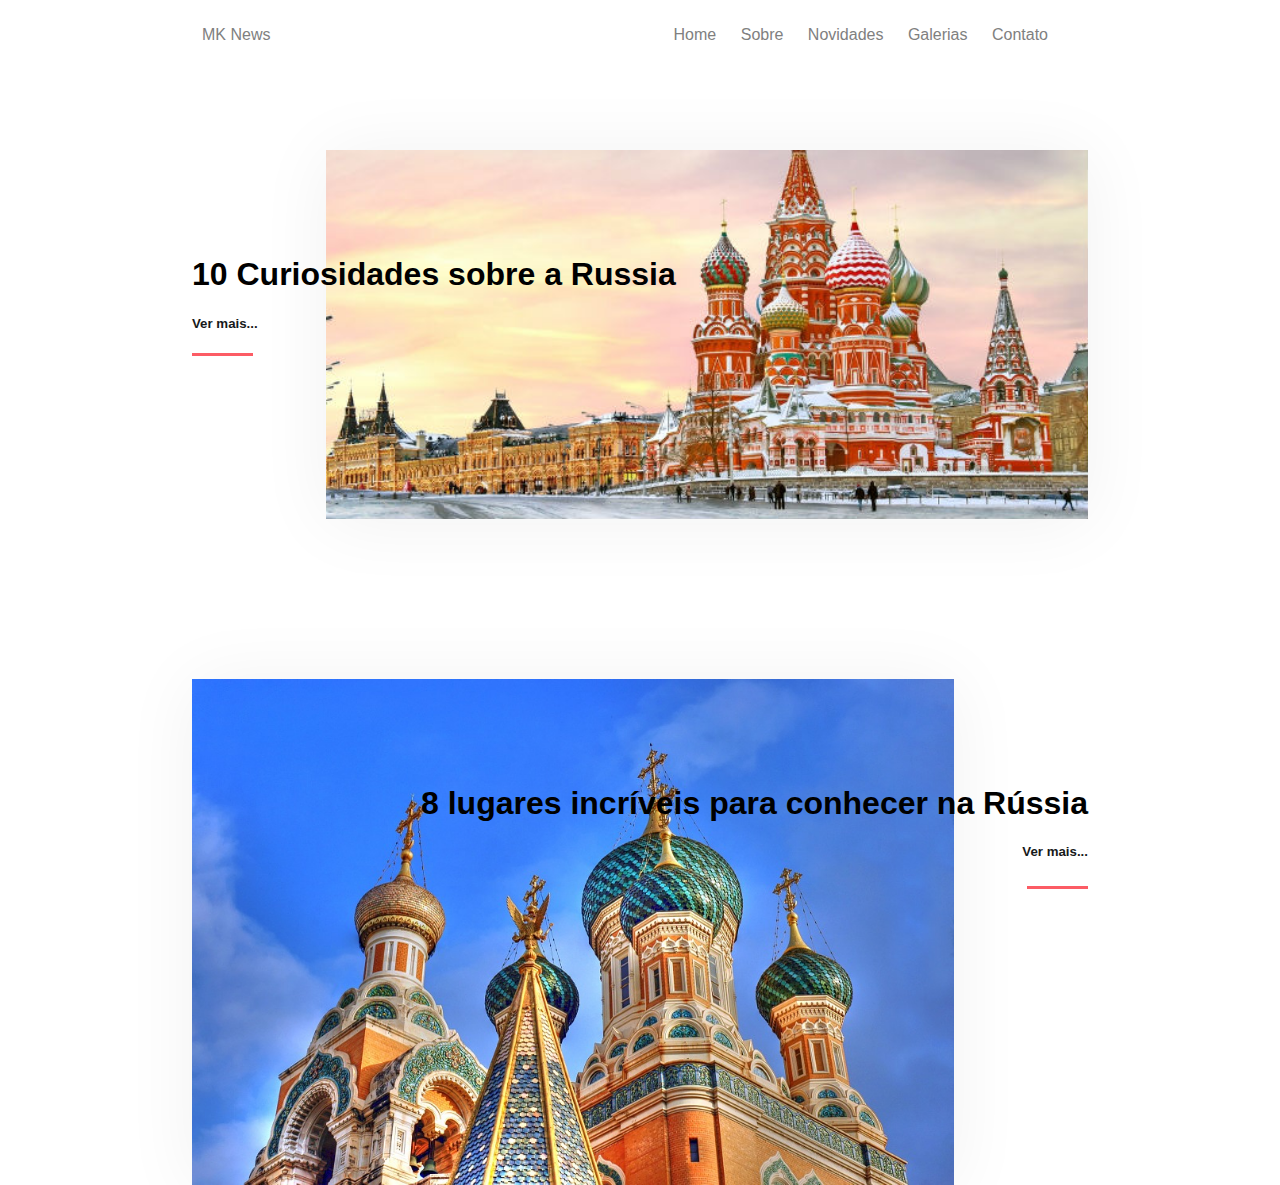
<file: index.html>
<!DOCTYPE html>
<html>
<head>
   <meta charset="utf-8">
	<meta name="viewport" content="width=device-width, initial-scale=1, maximum-scale=1">
	<title>Projeto</title>
	<link rel="stylesheet" type="text/css" href="css/main.css">
</head>
<body>

	<header>

		<div class="nav">

			<span class="logo">MK News</span>
			
	        <label for="toggle">&#9776;</label>
	        <input type="checkbox" id="toggle"/>
	        <div class="menu">
					<a href="index.html">Home</a>
					<a href="#">Sobre</a>
					<a href="#">Novidades</a>
					<a href="#">Galerias</a>
					<a href="#">Contato</a>
			</div>

		</div>

	</header>

	<section class="main">
		
		<section class="body_news">
			

		<section class="post clearfix">
				<article class="postText">
					<h1>10 Curiosidades sobre a Russia</h1>
					<a href="post01.html" target="blank"><h5>Ver mais...</h5></a>
					<div class="underline"></div>
				</article>
				<img src="img/destquerussia.jpg" alt="imagem do projeto" class="postImg">
		</section>



		<section class="post2 clearfix">
			<article class="postText">
				<h1>8 lugares incríveis para conhecer na Rússia</h1>
				<a href="post02.html" target="blank"><h5>Ver mais...</h5></a>
				<div class="underline"></div>
			</article>
			<img src="img/rússia-4.jpg" alt="imagem do projeto" class="postImg">
		</section>


		</section>

	</section>

</body>
</html>
</file>
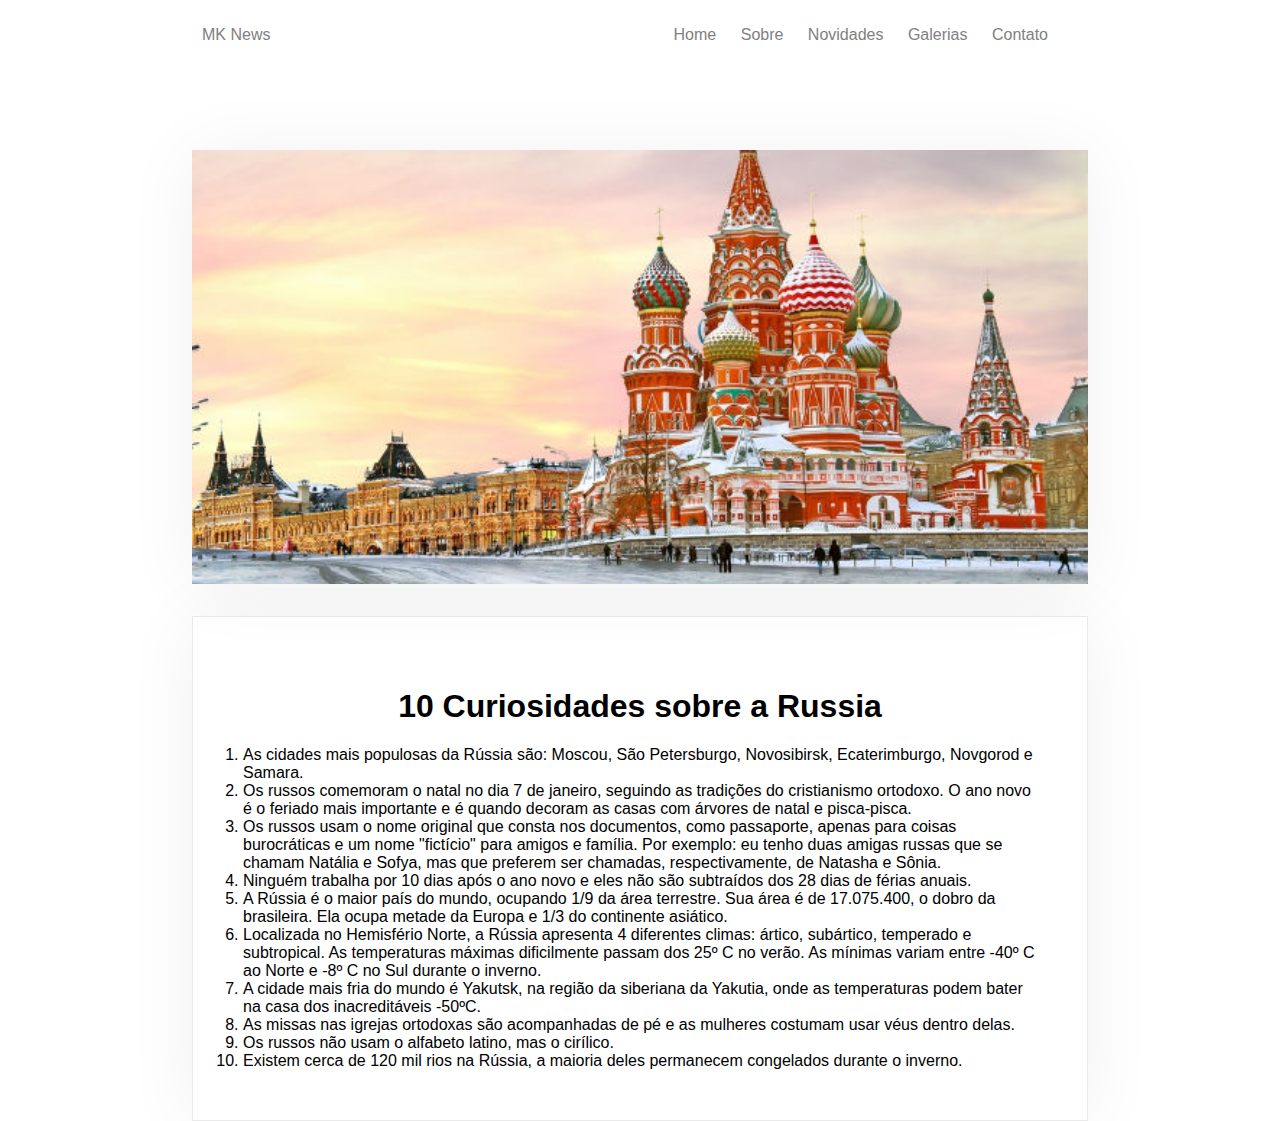
<file: post01.html>
<!DOCTYPE html>
<html>
<head>
   <meta charset="utf-8">
	<meta name="viewport" content="width=device-width, initial-scale=1, maximum-scale=1">
	<title>Projeto</title>
	<link rel="stylesheet" type="text/css" href="css/main.css">
</head>
<body>

	<header>

		<div class="nav">

			<span class="logo">MK News</span>
			
	        <label for="toggle">&#9776;</label>
	        <input type="checkbox" id="toggle"/>
	        <div class="menu">
					<a href="index.html">Home</a>
					<a href="#">Sobre</a>
					<a href="#">Novidades</a>
					<a href="#">Galerias</a>
					<a href="#">Contato</a>
			</div>

		</div>

	</header>

	<section class="main">
		
		<section class="body_news">
			

		<section class="post clearfix">
				<article class="postText">
					
				</article>
				<img src="img/destquerussia.jpg" alt="imagem do projeto" class="postImgPost">
		</section>

		<ol class="post01">

			<h1 class="post02">10 Curiosidades sobre a Russia</h1>
			
			<li>As cidades mais populosas da Rússia são: Moscou, São Petersburgo, Novosibirsk, Ecaterimburgo, Novgorod e Samara.</li>
			<li>Os russos comemoram o natal no dia 7 de janeiro, seguindo as tradições do cristianismo ortodoxo. O ano novo é o feriado mais importante e é quando decoram as casas com árvores de natal e pisca-pisca.
</li>
			<li>Os russos usam o nome original que consta nos documentos, como passaporte, apenas para coisas burocráticas e um nome "fictício" para amigos e família. Por exemplo: eu tenho duas amigas russas que se chamam Natália e Sofya, mas que preferem ser chamadas, respectivamente, de Natasha e Sônia.</li>
			<li>Ninguém trabalha por 10 dias após o ano novo e eles não são subtraídos dos 28 dias de férias anuais.</li>
			<li>A Rússia é o maior país do mundo, ocupando 1/9 da área terrestre. Sua área é de 17.075.400, o dobro da brasileira. Ela ocupa metade da Europa e 1/3 do continente asiático.</li>
			<li>Localizada no Hemisfério Norte, a Rússia apresenta 4 diferentes climas: ártico, subártico, temperado e subtropical. As temperaturas máximas dificilmente passam dos 25º C no verão. As mínimas variam entre -40º C ao Norte e -8º C no Sul durante o inverno.</li>
			<li>A cidade mais fria do mundo é Yakutsk, na região da siberiana da Yakutia, onde as temperaturas podem bater na casa dos inacreditáveis -50ºC.</li>
			<li>As missas nas igrejas ortodoxas são acompanhadas de pé e as mulheres costumam usar véus dentro delas.</li>
			<li>Os russos não usam o alfabeto latino, mas o cirílico.</li>
			<li>Existem cerca de 120 mil rios na Rússia, a maioria deles permanecem congelados durante o inverno.</li>


		</ol>



		</section>

	</section>

</body>
</html>
</file>
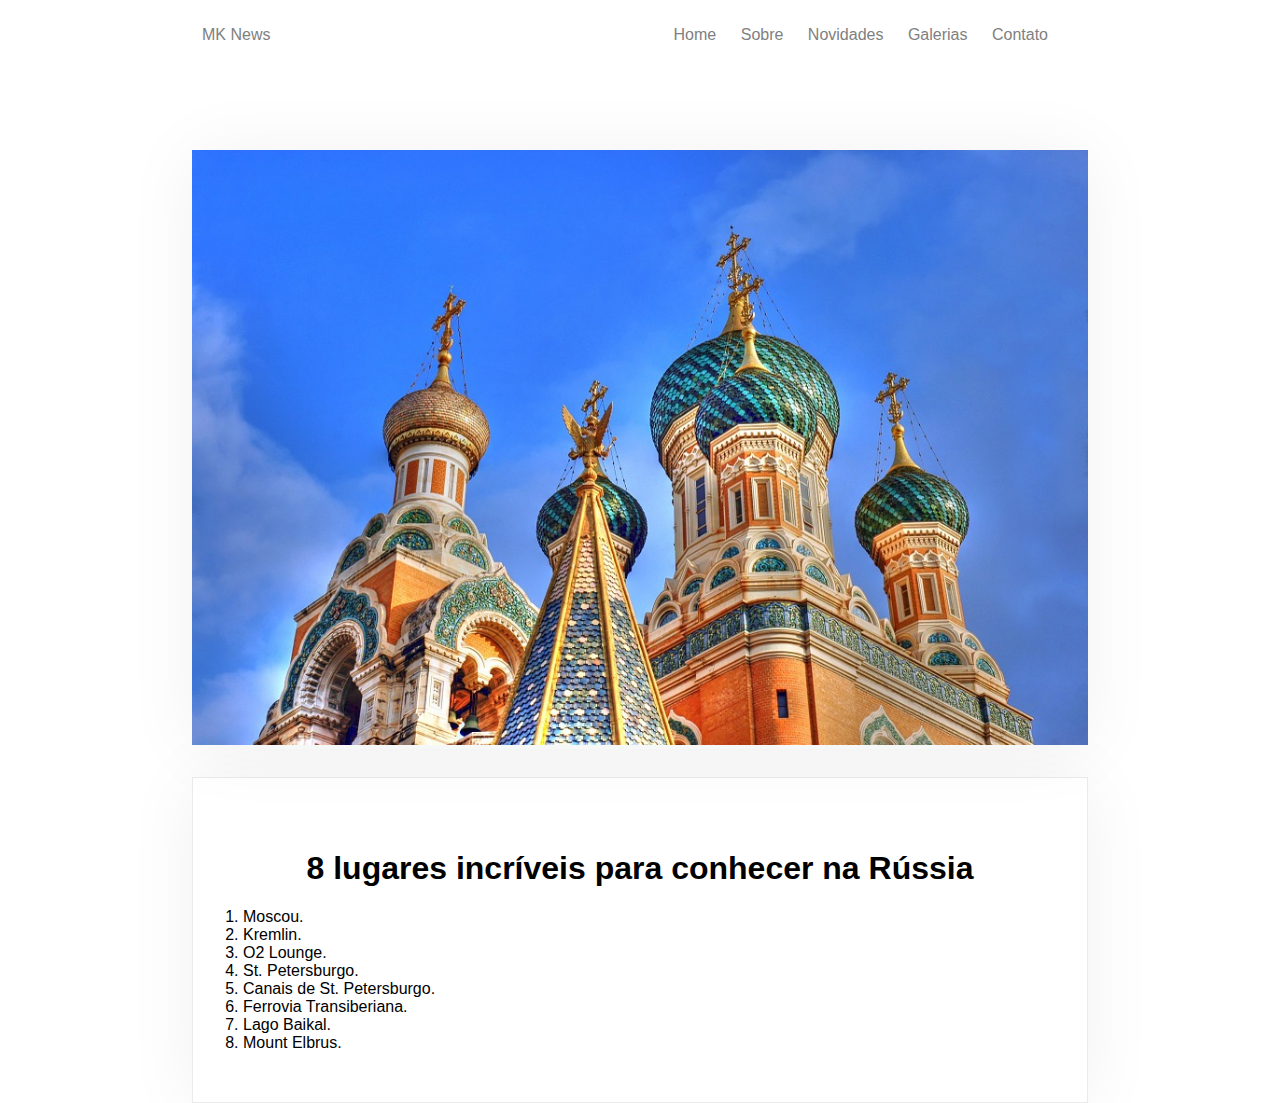
<file: post02.html>
<!DOCTYPE html>
<html>
<head>
   <meta charset="utf-8">
	<meta name="viewport" content="width=device-width, initial-scale=1, maximum-scale=1">
	<title>Projeto</title>
	<link rel="stylesheet" type="text/css" href="css/main.css">
</head>
<body>

	<header>

		<div class="nav">

			<span class="logo">MK News</span>
			
	        <label for="toggle">&#9776;</label>
	        <input type="checkbox" id="toggle"/>
	        <div class="menu">
					<a href="index.html">Home</a>
					<a href="#">Sobre</a>
					<a href="#">Novidades</a>
					<a href="#">Galerias</a>
					<a href="#">Contato</a>
			</div>

		</div>

	</header>

	<section class="main">
		
		<section class="body_news">
			

		<section class="post clearfix">
				<article class="postText">
					
				</article>
				<img src="img/rússia-4.jpg" alt="imagem do projeto" class="postImgPost">
		</section>

		<ol class="post01">

			<h1 class="post02">8 lugares incríveis para conhecer na Rússia</h1>
			
			<li>Moscou.</li>
			<li>Kremlin.</li>
			<li>O2 Lounge.</li>
			<li>St. Petersburgo.</li>
			<li>Canais de St. Petersburgo.</li>
			<li>Ferrovia Transiberiana.</li>
			<li>Lago Baikal.</li>
			<li>Mount Elbrus.</li>


		</ol>



		</section>

	</section>

</body>
</html>
</file>
<file: css/main.css>
html, body {
    height: 100%;
}
html {
    font-family: "helvetica neue", sans-serif;
}

body{
	width: 70%;
	margin: auto;
}

.clearfix::after{
	content: "";
	clear: both;
	display: table;
}

.nav {

    text-align: right;
    height: 70px;
    line-height: 70px;
}
.menu {
    margin: 0 30px 0 0;
}
.menu a {
    clear: right;
    text-decoration: none;
    color: gray;
    margin: 0 10px;
    line-height: 70px;
}

.logo{
	float: left;
	margin-left: 10px;
	color: gray;
}

span {
    color: #54D17A;
}

label {
    margin: 0 40px 0 0;
    font-size: 26px;
    line-height: 70px;
    display: none;
    width: 26px;
    float: right;
}
#toggle {
    display: none;
}

/*------ Post Esquerda ------*/

.post{
	width: 100%;
	position: relative;
	margin-bottom: 10em;
	margin-top: 5em;
}

.post > .postText{
	position: absolute;
	top: 85px;
}

.post > .postText > .underline{
	display: block;
	background-color: #FC5C65;
	height: 3px;
	width: 61px;
	margin-top: 5px;
}

.post > .postImg{
	float: right;
	width: 85%;
	-webkit-box-shadow: 0px 3px 70px 0px rgba(23,30,36,0.06);
	-moz-box-shadow: 0px 3px 70px 0px rgba(23,30,36,0.06);
	box-shadow: 0px 3px 70px 0px rgba(23,30,36,0.06);
}

.post > .postImgPost{
	float: left;
	width: 100%;
	-webkit-box-shadow: 0px 3px 70px 0px rgba(23,30,36,0.06);
	-moz-box-shadow: 0px 3px 70px 0px rgba(23,30,36,0.06);
	box-shadow: 0px 3px 70px 0px rgba(23,30,36,0.06);
}

.post ul{
	position: absolute;
	bottom: 0;
	right: 86%;
}

.post ul li{
	margin-top: 20px;

}

.post a, .post2 a{
	text-decoration: none;
	color: #17191A;
}

/*------ POST DIREITA ------*/

.post2{
	width: 100%;
	position: relative;
	margin-bottom: 10em;
}

.post2 > .postText{
	position: absolute;
	top: 85px;
	right: 0;
	text-align: right;
}

.post2 > .postText > .underline{
	display: block;
	background-color: #FC5C65;
	height: 3px;
	width: 61px;
	margin-top: 5px;
	float: right;
}

.post2 > .postImg{
	float: left;
	width: 85%;
	-webkit-box-shadow: 0px 3px 70px 0px rgba(23,30,36,0.06);
	-moz-box-shadow: 0px 3px 70px 0px rgba(23,30,36,0.06);
	box-shadow: 0px 3px 70px 0px rgba(23,30,36,0.06);
}

.post2 > .postImgPost{
	float: left;
	width: 100%;
	-webkit-box-shadow: 0px 3px 70px 0px rgba(23,30,36,0.06);
	-moz-box-shadow: 0px 3px 70px 0px rgba(23,30,36,0.06);
	box-shadow: 0px 3px 70px 0px rgba(23,30,36,0.06);
}

.post2 ul{
	position: absolute;
	bottom: 0;
	left: 86%;
}

.post2 ul li{
	margin-top: 20px;

}


/*------ POST 01 ------*/

.post01{
	border: 1px solid #EAEAEB;
	-webkit-box-shadow: 0px 3px 70px 0px rgba(23,30,36,0.06);
	-moz-box-shadow: 0px 3px 70px 0px rgba(23,30,36,0.06);
	box-shadow: 0px 3px 70px 0px rgba(23,30,36,0.06);
	padding: 50px;
	text-decoration: none;
	margin-top: -8em;
}



.post02{
	text-align: center;
}



@media only screen and (max-width: 750px) {
	body{
	width: 95%;
	margin: auto;
	}
    label {
        display: block;
        cursor: pointer;
    }
    .menu {
        text-align: center;
        width: 100%;
        display: none;
    }
    .menu a {
        display: block;
        border: 1px solid #EAEAEB;
        margin: 0;
     
    }
    #toggle:checked + .menu {
        display: block;
    }
    
    
}
</file>
